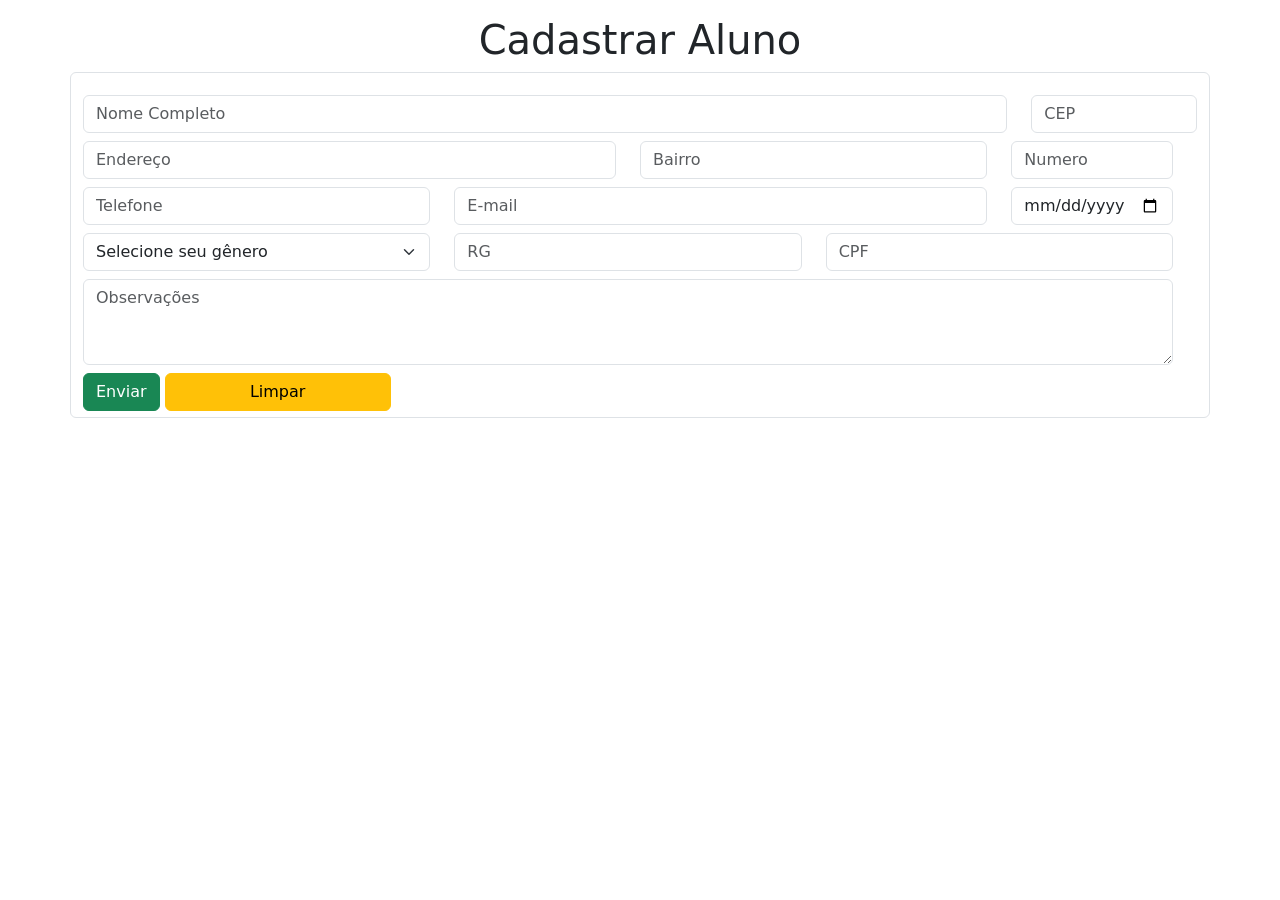
<file: cadastrarAluno.html>
<!doctype html>
<html lang="pt-br">
 
<head>
    <meta charset="UTF-8" />
    <meta name="viewport" content="width=device-width, initial-scale=1.0" />
    <title>Aluno</title>
    <link href="https://cdn.jsdelivr.net/npm/bootstrap@5.3.8/dist/css/bootstrap.min.css" rel="stylesheet"
        integrity="sha384-sRIl4kxILFvY47J16cr9ZwB07vP4J8+LH7qKQnuqkuIAvNWLzeN8tE5YBujZqJLB" crossorigin="anonymous" />
    <script src="https://cdn.jsdelivr.net/npm/bootstrap@5.3.8/dist/js/bootstrap.bundle.min.js"
        integrity="sha384-FKyoEForCGlyvwx9Hj09JcYn3nv7wiPVlz7YYwJrWVcXK/BmnVDxM+D2scQbITxI"
        crossorigin="anonymous"></script>
</head>
 
<body>
    <div class=" container-fluid">
        <div class="container">
            <h1 class="text-center mt-3">Cadastrar Aluno</h1>
 
            <div class="row ">
                <form action="#" class="form-control">
                    <div class="row mt-3">
                        <div class="col-10">
                            <input type="text" class="form-control" placeholder="Nome Completo" aria-label=" " />
                        </div>
                        <div class="col-2">
                            <input type="text" class="form-control" placeholder="CEP" aria-label="CEP" />
                        </div>
 
                        <div class="row mt-2">
                            <div class="col-6">
                                <input type="text" class="form-control" placeholder="Endereço" aria-label="Endereço" />
                            </div>
                            <div class="col-4">
                                <input type="text" class="form-control" placeholder="Bairro" aria-label="Bairro" />
                            </div>
                            <div class="col-2">
                                <input type="text" class="form-control" placeholder="Numero" aria-label="Numero" />
                            </div>
                        </div>
 
                        <div class="row mt-2">
                            <div class="col-4">
                                <input type="text" class="form-control" placeholder="Telefone" aria-label="Telefone" />
                            </div>
                            <div class="col-6">
                                <input type="text" class="form-control" placeholder="E-mail" aria-label="E-mail" />
                            </div>
                            <div class="col-2">
                                <input type="date" class="form-control" placeholder="Data de Nascimento" aria-label="Data de Nascimento"/>
                            </div>
                        </div>
 
                        <div class="row mt-2">
                            <div class="col-4">
                                <select class="form-select" arial label="Default">
                                    <option selected>Selecione seu gênero</option>
                                    <option>Feminino</option>
                                    <option>Masculino</option>
                                </select>
                            </div>
                            <div class="col-4">
                                <input type="text" class="form-control" placeholder="RG" aria-label="RG" />
                            </div>
                            <div class="col-4">
                                <input type="text" class="form-control" placeholder="CPF" aria-label="CPF" />
                            </div>
                        </div>
 
                        <div class="row mt-2">
                            <div class="col-12">
                                <textarea class="form-control" rows="3" placeholder="Observações"></textarea>
                            </div>
                        </div>
                        <div class="row mt-2">
                          <div class="col-12">
                            <input type="submit" class="btn btn-success" value="Enviar">
                            <input type=" reset" class="btn btn-warning" value="Limpar">
                          </div>
                        </div>
                </form>
            </div>
        </div>
    </div>
</body>
 
</html>
</file>
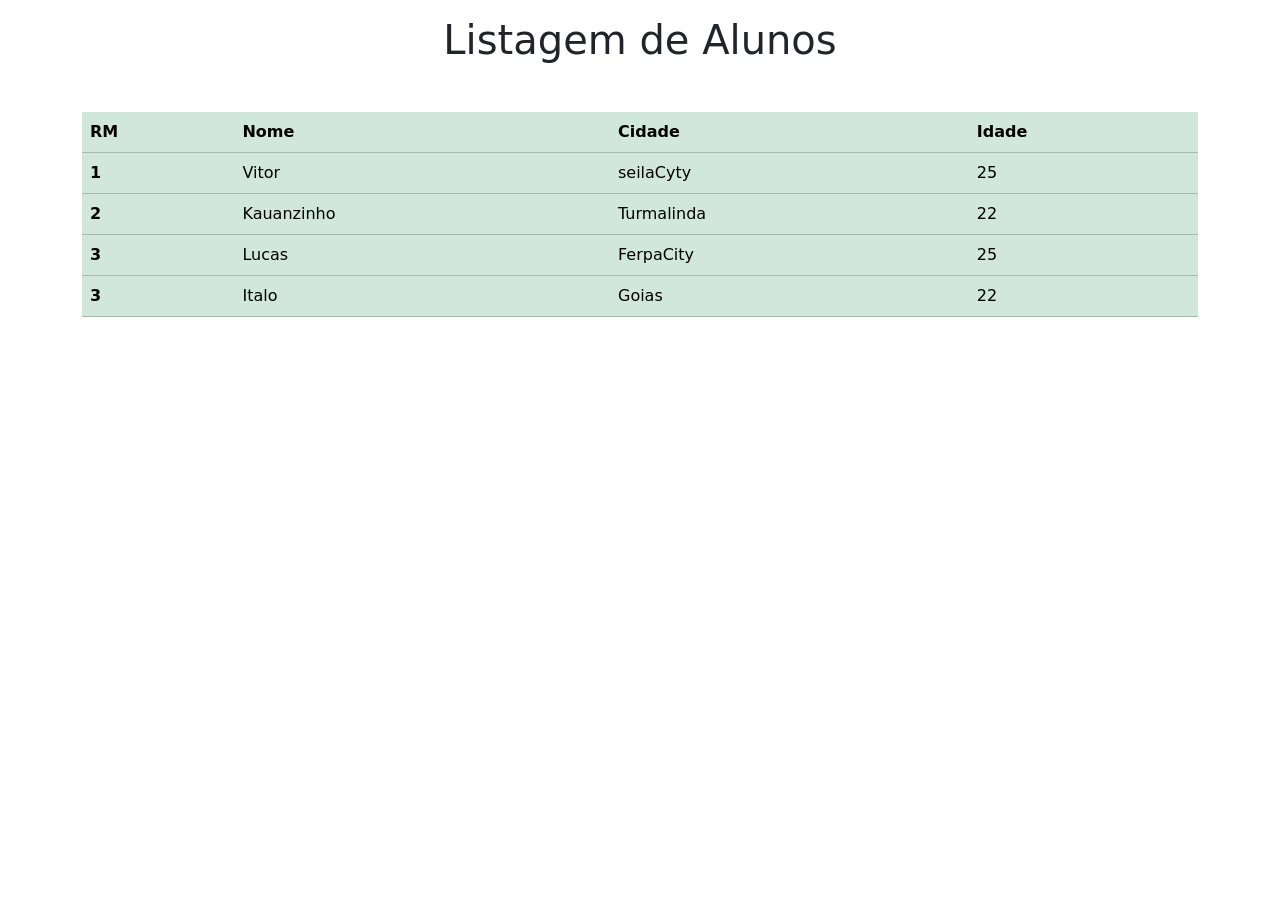
<file: listarAluno.html>
<!doctype html>
<html lang="pt-br">
  <head>
    <meta charset="UTF-8" />
    <meta name="viewport" content="width=device-width, initial-scale=1.0" />
    <title>Document</title>
    <link
      href="https://cdn.jsdelivr.net/npm/bootstrap@5.3.8/dist/css/bootstrap.min.css"
      rel="stylesheet"
      integrity="sha384-sRIl4kxILFvY47J16cr9ZwB07vP4J8+LH7qKQnuqkuIAvNWLzeN8tE5YBujZqJLB"
      crossorigin="anonymous"
    />
    <script
      src="https://cdn.jsdelivr.net/npm/bootstrap@5.3.8/dist/js/bootstrap.bundle.min.js"
      integrity="sha384-FKyoEForCGlyvwx9Hj09JcYn3nv7wiPVlz7YYwJrWVcXK/BmnVDxM+D2scQbITxI"
      crossorigin="anonymous"
    ></script>
  </head>
  <body>
    <div class="container-fluid">
      <div class="container">
        <h1 class="mt-3 text-center">Listagem de Alunos</h1>
       
        <table class="table table-success mt-5">
          <thead>
            <tr>
              <th scope="col">RM</th>
              <th scope="col">Nome</th>
              <th scope="col">Cidade</th>
              <th scope="col">Idade</th>
            </tr>
          </thead>
          <tbody>
            <tr>
              <th scope="row">1</th>
              <td>Vitor</td>
              <td>seilaCyty</td>
              <td>25</td>
            </tr>
            <tr>
              <th scope="row">2</th>
              <td>Kauanzinho</td>
              <td>Turmalinda</td>
              <td>22</td>
            </tr>
            <tr>
              <th scope="row">3</th>
              <td>Lucas</td>
              <td>FerpaCity</td>
              <td>25</td>
            </tr>

            <tr>
              <th scope="row">3</th>
              <td>Italo</td>
              <td>Goias</td>
              <td>22</td>
            </tr>
          </tbody>
        </table>
      </div>
    </div>
  </body>
</html>
</file>
